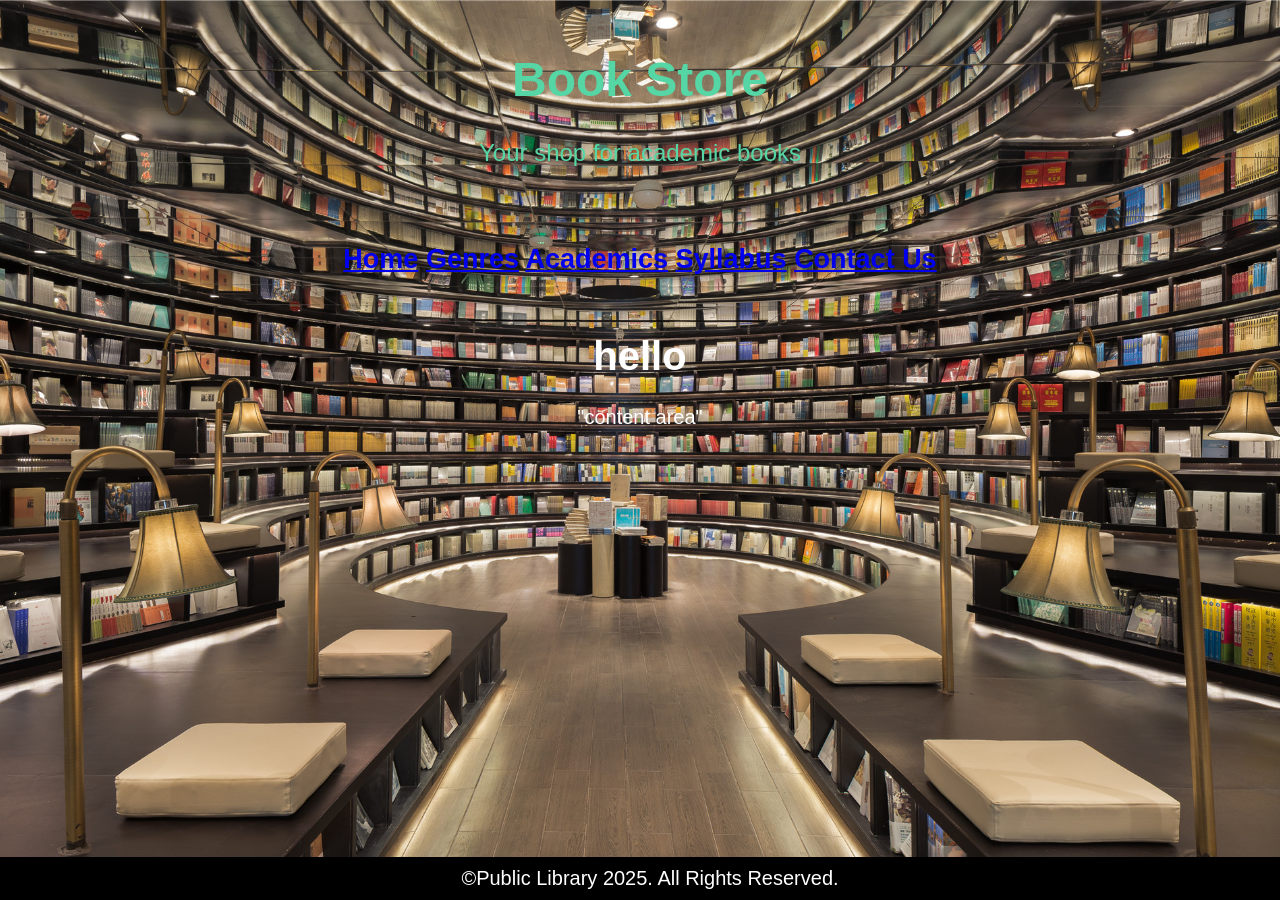
<file: IWT/05-02-25/index.html>
<!DOCTYPE html>
<html lang="en">

<head>
    <meta charset="UTF-8">
    <meta name="viewport" content="width=device-width, initial-scale=1.0">
    <title>Book Store</title>
    <style>
        body {
            font-family: Arial, sans-serif;
            margin: 0;
            padding: 0;
            background-color: #ffffff;
            color: #ffffff;
            background-image: url('library.jpg');
            background-position: center;
            background-repeat: no-repeat;
            background-size: cover;
            background-attachment: fixed;
            font-size: 20px;
        }

        header {
            color: rgb(87, 214, 165);
            text-align: center;
            padding: 20px;
            font-size:larger;
            
        }    
        footer {
        position: fixed;
        bottom: 0;
        width: 100%;
        background-color: #000000;
        color: white;
        text-align: center;
        padding: 10px;
        }
        nav
         {
            
            background-color: transparent;
            color: white;
            text-align: center;
            padding: 10px;
            font-size: large;
            text
        
        }    
    </style>
</head>

<body>
    <header>
        <h1>Book Store</h1>
        <p>Your shop for academic books</p>
    </header>

    <nav><h2>
        <a href="https://www.google.com">Home</a>
        <a href="https://www.youtube.com">Genres</a>
        <a href="https://www.reddit.com">Academics</a>
        <a href="https://www.chat.com">Syllabus</a>
        <a href="https://www.hp.com">Contact Us</a>
        </h2>
    </nav>
    <main>
        <center>
        
        <h1>
            hello
        </h1>
        <p>"content area"</p>
    </center>

    <footer>
        &copy;Public Library 2025. All Rights Reserved.
        
    </footer>


    
    



    
</body>

</html>
</file>
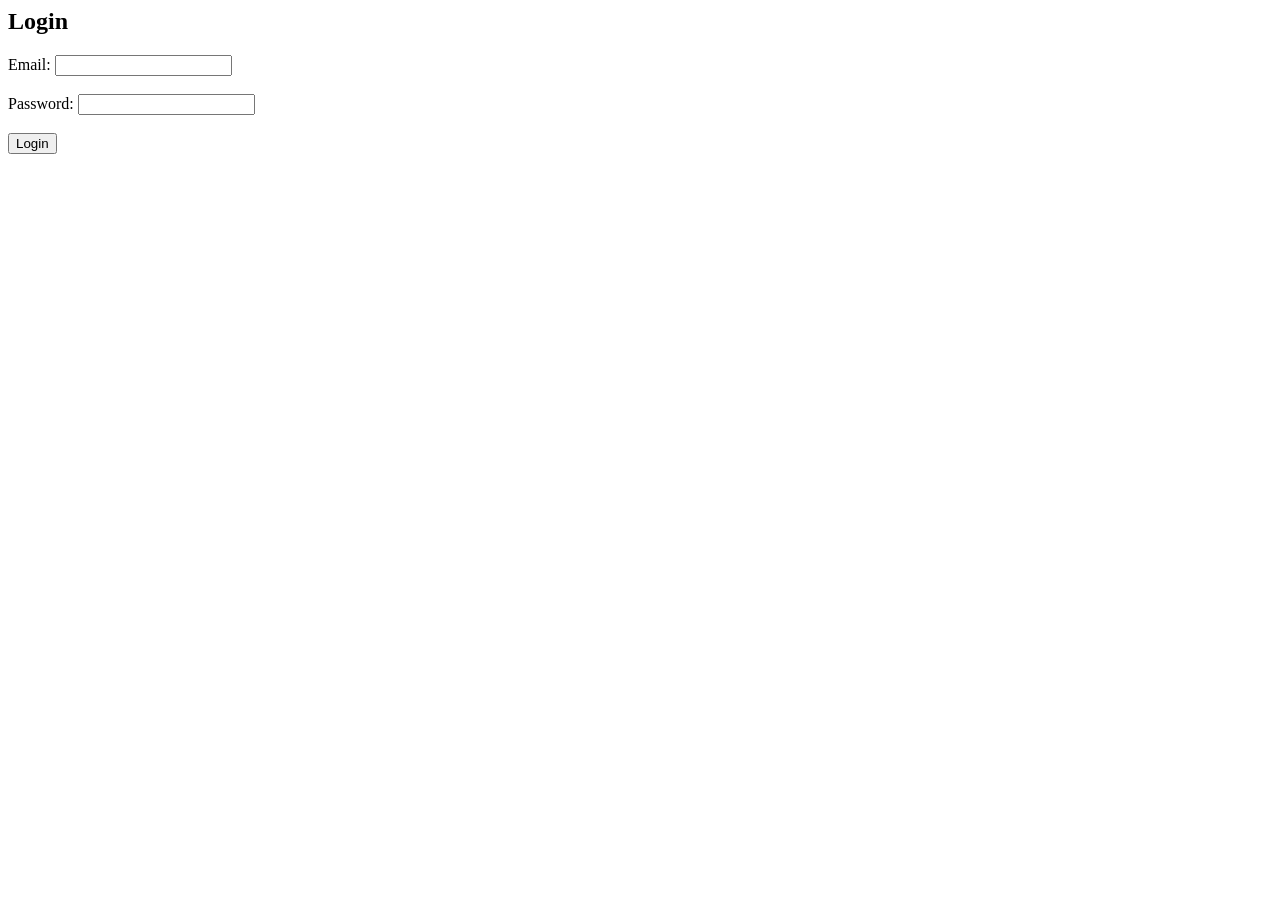
<file: IWT/12-03-25/index.html>
<html>
    <head>
        <title>
            Login Page
        </title>
        <script>
            function validateLogin(){
                let email= document.getElementById("email").value;
                let password= document.getElementById("password").value;
                if (email===""||password===""){
                    alert("All fields are required");
                    return false;
                }
                alert("Login Successful");
                return true;
            }
        </script>
    </head>
    <body>
        <h2>
            Login
        </h2>
        <form onsubmit="return validateLogin()">
            Email: <input type="text" id="email" required><br><br>
            Password: <input type="password" id="password" required><br><br>
            <button type="submit">Login</button>
        </form>
    </body>
</html>
</file>
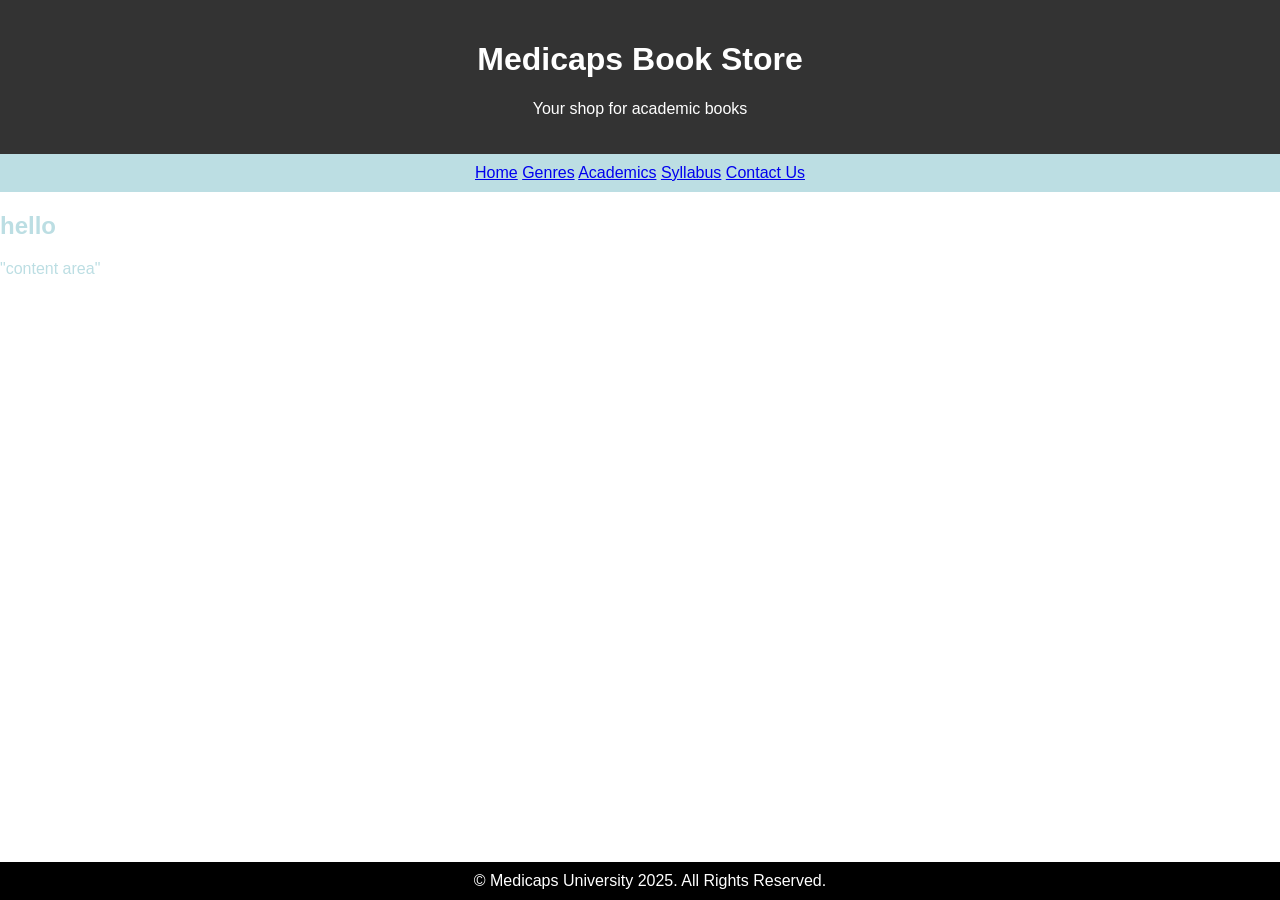
<file: IWT/29-1-25/index.html>
<!DOCTYPE html>
<html lang="en">

<head>
    <meta charset="UTF-8">
    <meta name="viewport" content="width=device-width, initial-scale=1.0">
    <title>Medicaps Book Store</title>
    <style>
        body {
            font-family: Arial, sans-serif;
            margin: 0;
            padding: 0;
            background-color: #ffffff;
            color: #bcdee3;
            background-image: library.jp;

        }

        header {
            background-color: #333;
            color: white;
            text-align: center;
            padding: 20px;
        }    
        footer {
        position: fixed;
        bottom: 0;
        width: 100%;
        background-color: #000000;
        color: white;
        text-align: center;
        padding: 10px;
        }
        nav {
            background-color: #bcdee3;
            color: white;
            text-align: center;
            padding: 10px;
        }    
    </style>
</head>

<body>
    <header>
        <h1>Medicaps Book Store</h1>
        <p>Your shop for academic books</p>
    </header>

    <nav>
        <a href="https://www.google.com">Home</a>
        <a href="https://www.youtube.com">Genres</a>
        <a href="https://www.reddit.com">Academics</a>
        <a href="https://www.chat.com">Syllabus</a>
        <a href="https://www.hp.com">Contact Us</a>
    </nav>
    <main>
        <h2>
            hello
        </h2>
        <p>"content area"</p>

    <footer>
        &copy; Medicaps University 2025. All Rights Reserved.
        
    </footer>


    
    



    
</body>

</html>
</file>
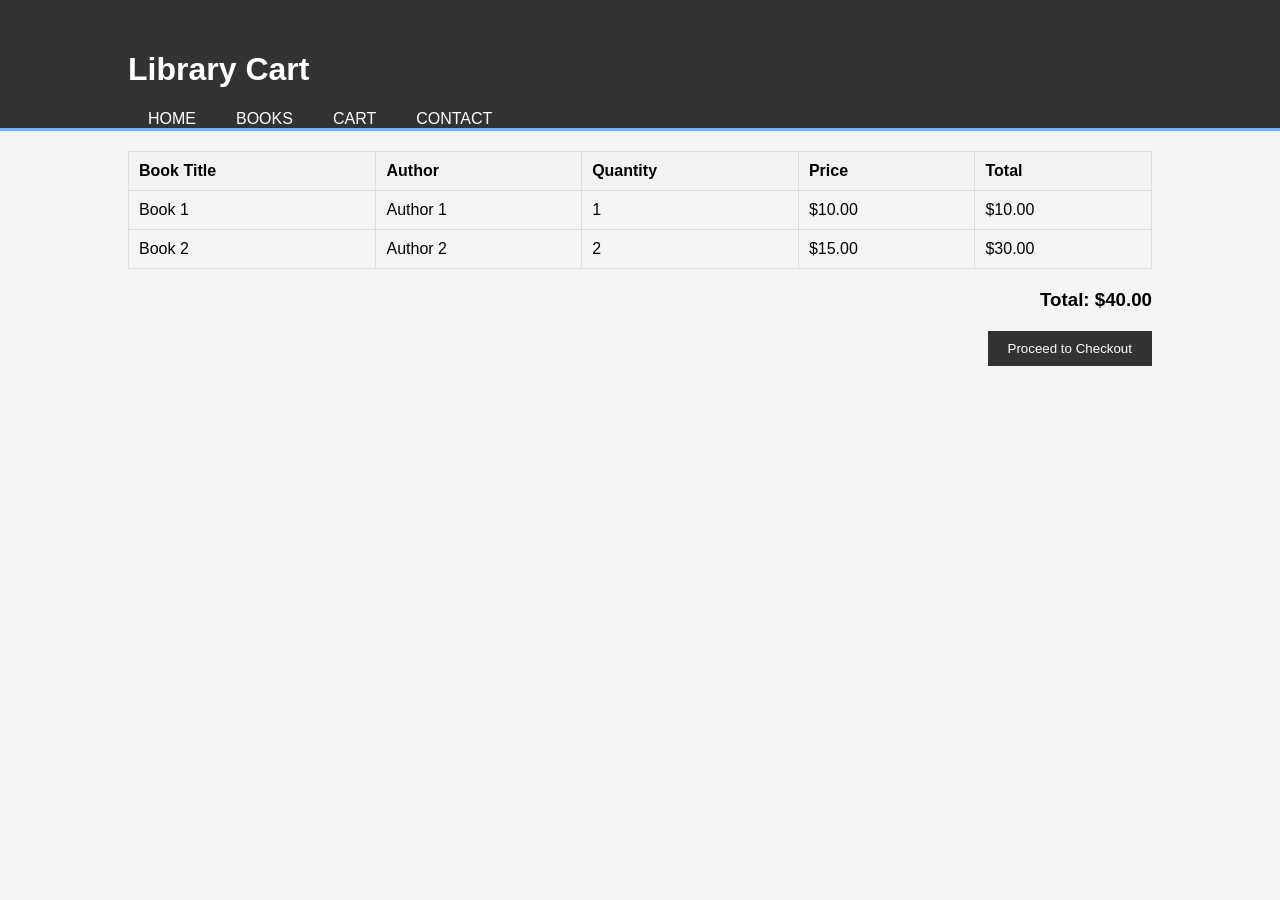
<file: IWT/1234/cart.html>
<!DOCTYPE html>
<html lang="en">
<head>
    <meta charset="UTF-8">
    <meta name="viewport" content="width=device-width, initial-scale=1.0">
    <title>Library Cart</title>
    <style>
        body {
            font-family: Arial, sans-serif;
            margin: 0;
            padding: 0;
            background-color: #f4f4f4;
        }
        .container {
            width: 80%;
            margin: auto;
            overflow: hidden;
        }
        header {
            background: #333;
            color: #fff;
            padding-top: 30px;
            min-height: 70px;
            border-bottom: #77aaff 3px solid;
        }
        header a {
            color: #fff;
            text-decoration: none;
            text-transform: uppercase;
            font-size: 16px;
        }
        header ul {
            padding: 0;
            list-style: none;
        }
        header li {
            float: left;
            display: inline;
            padding: 0 20px 0 20px;
        }
        .cart {
            margin: 20px 0;
        }
        .cart table {
            width: 100%;
            border-collapse: collapse;
        }
        .cart table, .cart th, .cart td {
            border: 1px solid #ddd;
        }
        .cart th, .cart td {
            padding: 10px;
            text-align: left;
        }
        .cart th {
            background-color: #f2f2f2;
        }
        .total {
            text-align: right;
            margin-top: 20px;
        }
        .total h3 {
            margin: 0;
        }
        .checkout {
            text-align: right;
            margin-top: 20px;
        }
        .checkout button {
            padding: 10px 20px;
            background-color: #333;
            color: #fff;
            border: none;
            cursor: pointer;
        }
    </style>
</head>
<body>
    <header>
        <div class="container">
            <h1>Library Cart</h1>
            <nav>
                <ul>
                    <li><a href="home.html">Home</a></li>
                    <li><a href="catalog.html">Books</a></li>
                    <li><a href="cart.html">Cart</a></li>
                    <li><a href="login.html">Contact</a></li>
                </ul>
            </nav>
        </div>
    </header>
    <div class="container">
        <div class="cart">
            <table>
                <thead>
                    <tr>
                        <th>Book Title</th>
                        <th>Author</th>
                        <th>Quantity</th>
                        <th>Price</th>
                        <th>Total</th>
                    </tr>
                </thead>
                <tbody>
                    <tr>
                        <td>Book 1</td>
                        <td>Author 1</td>
                        <td>1</td>
                        <td>$10.00</td>
                        <td>$10.00</td>
                    </tr>
                    <tr>
                        <td>Book 2</td>
                        <td>Author 2</td>
                        <td>2</td>
                        <td>$15.00</td>
                        <td>$30.00</td>
                    </tr>
                </tbody>
            </table>
        </div>
        <div class="total">
            <h3>Total: $40.00</h3>
        </div>
        <div class="checkout">
            <button>Proceed to Checkout</button>
        </div>
    </div>
</body>
</html>
</file>
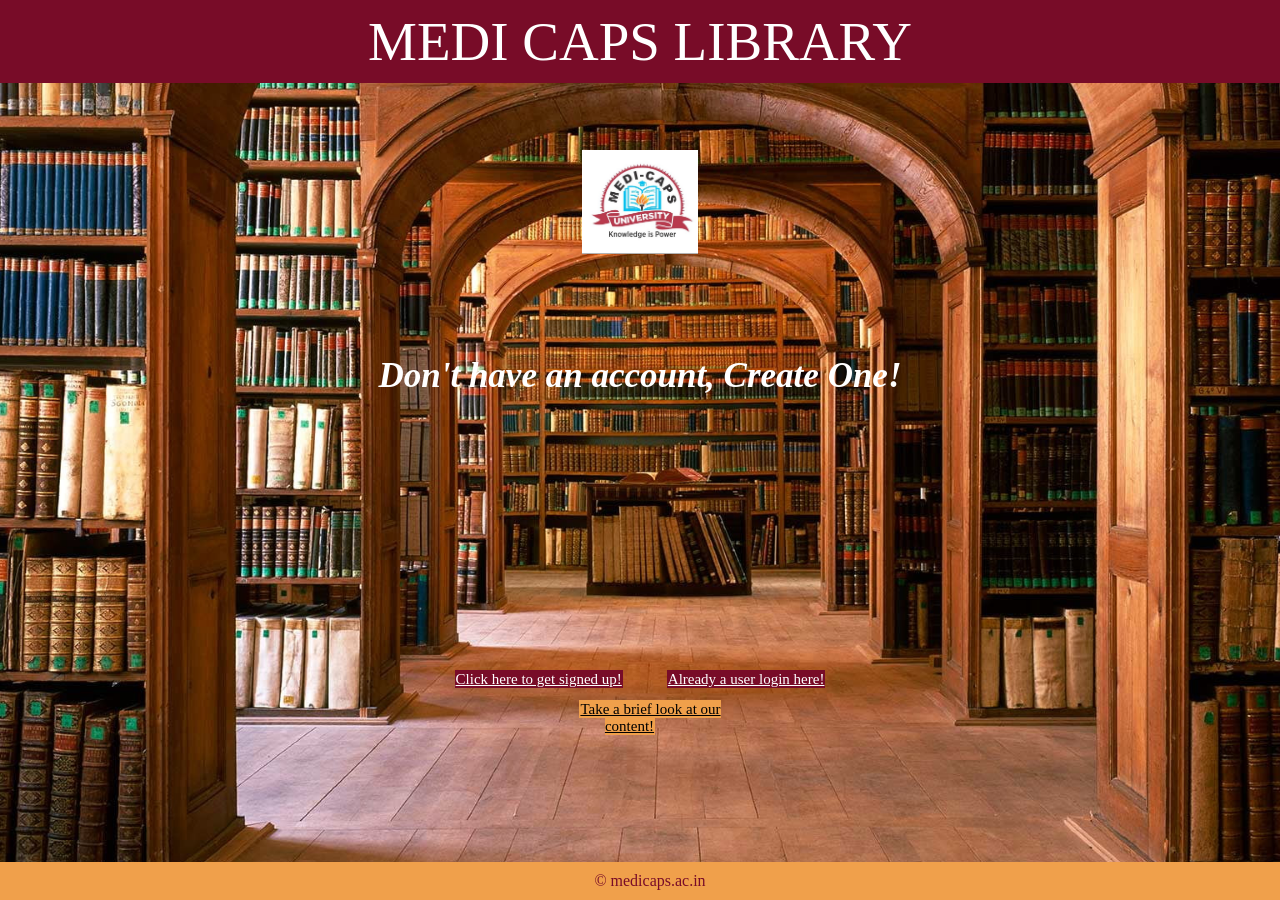
<file: IWT/1234/home.html>
<!DOCTYPE html>
<html lang="en">
<head>
<meta charset="UTF-8" />
<meta name="viewport" content="width=device-width,
initial-scale=1.0" />
<style>
body {
font-family: 'Times New Roman', Georgia;
margin: 0;
padding: 0;
background-image: url('librarybackground.jpg');
background-size: cover;
background-position: center;
background-repeat: no-repeat;
background-attachment: fixed;
}
header {
font-family: 'Times New Roman', Georgia;
background-color: #780C28;
color: #ffffff;
padding: 10px;
text-align: center;
font-size: 55px;
}
img {
display: block;
margin-left: auto;
margin-right: auto;
width: 9%;
}
h1{
font-family: 'Times New Roman', Georgia;
color: #ffffff;
padding: 250px;
text-align: center;
font-size: 35px;
font-style: oblique;
}
nav a {
font-family: 'copperplate';
background-color: #780C28;
color: #ffffff;
margin: 20px;
text-align: center;
padding: 1px 1px;
}
a{
font-family: 'copperplate';
font-size: 15px;
background-color: #F0A04B;
color: #000000;
margin: 20px;
text-align: center;
padding: 1px 1px;
}
footer {
font-family: 'Times New Roman', Georgia;
background: #F0A04B;
color: #780C28;
padding: 10px;
text-align: center;
position: fixed;
bottom: 0;
width: 100%;
}
</style>
</head>
<body> 
<header>MEDI CAPS LIBRARY</header>
<img src="UniversityLogo.jpg" style="position: absolute; right:
100px; left:100px; top: 150px;">
<h1>Don't have an account, Create One!</h1>
<center>
<nav>
<a href="register.html">Click here to get signed up!</a>
<a href="login.html">Already a user login here!</a>

</nav>
<pre>
<a href="catalog.html">Take a brief look at our
content!</a>
</pre>
</center>
<footer>
&copy; <medicapc class="ac in"></medicapc>medicaps.ac.in
</footer>
</body>
</html>
</file>
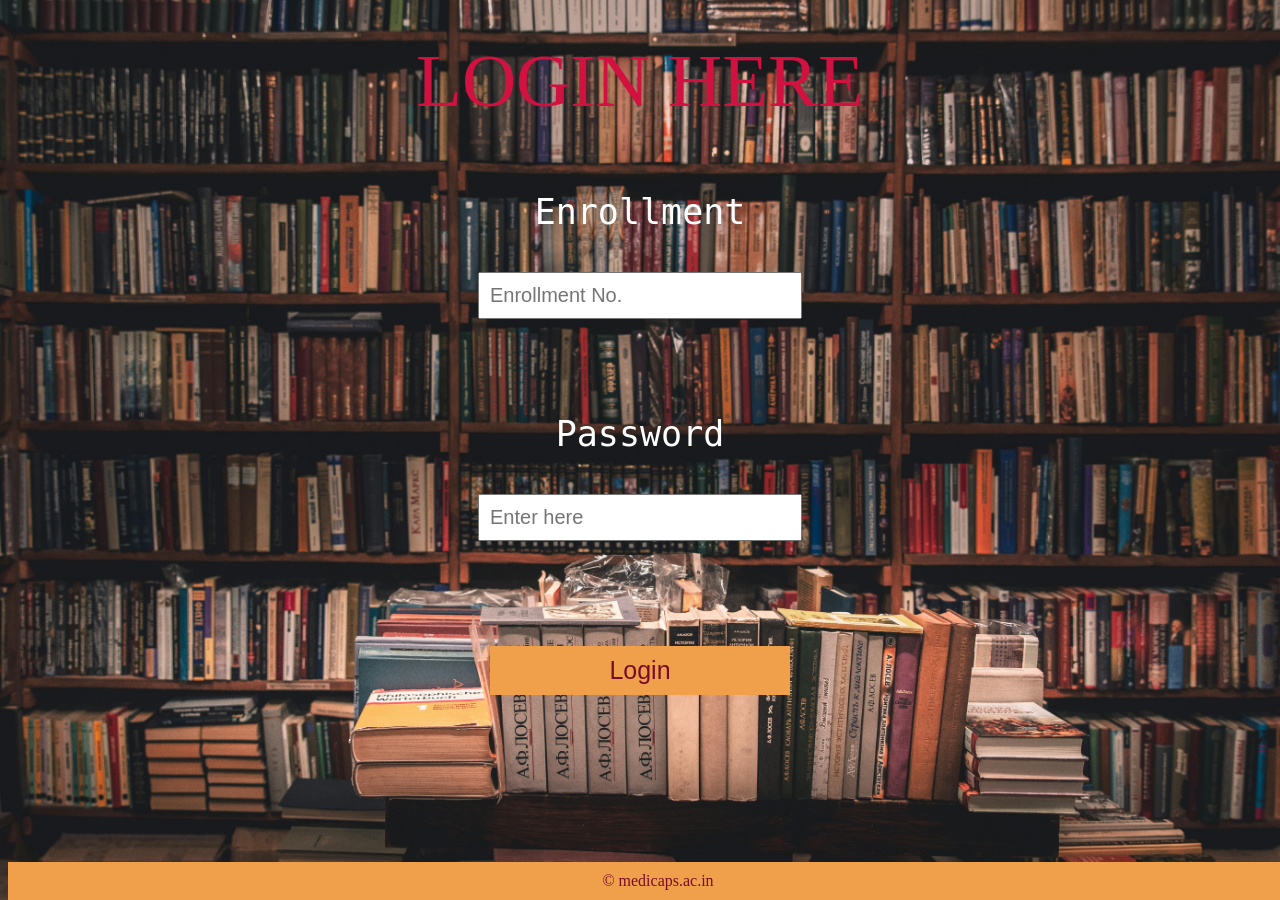
<file: IWT/1234/login.html>
<!DOCTYPE html>
<html lang="en">
<head>
<meta charset="UTF-8">
<meta name="viewport" content="width=device-width, initial-scale=1.0">
<title>Login Page</title>
<style>
body {
    font-family: 'Times New Roman', Georgia;
    background-image: url('back.jpg');
    background-size: cover;
    background-position: center;
    background-repeat: no-repeat;
    background-attachment: fixed;
    text-align: center;
    color: white;
}

header {
    color: #d11241;
    padding: 30px;
    font-size: 75px;
}

label {
    font-size: 35px;
    color: white;
    display: block;
    margin-top: 10px;
}

input {
    font-size: 20px;
    padding: 10px;
    margin: 10px;
    width: 300px;
    display: block;
}

input[type="submit"] {
    background-color: #F0A04B;
    color: #780C28;
    border: none;
    cursor: pointer;
    font-size: 25px;
    margin-top: 20px;
}

.error {
    color: red;
    font-size: 14px;
}

footer {
    background: #F0A04B;
    color: #780C28;
    padding: 10px;
    text-align: center;
    position: fixed;
    bottom: 0;
    width: 100%;
}
</style>
<script>
function validateForm(event) {
    event.preventDefault();
    var enrollment = document.getElementById("enrollment").value.trim();
    var password = document.getElementById("password").value.trim();
    var enrollmentError = document.getElementById("enrollmentError");
    var passwordError = document.getElementById("passwordError");
    
    enrollmentError.innerHTML = "";
    passwordError.innerHTML = "";
    
    var enrollmentPattern = /^[a-zA-Z0-9]+$/;
    if (enrollment === "") {
        enrollmentError.innerHTML = "Enrollment number is required!";
        return false;
    } else if (!enrollmentPattern.test(enrollment)) {
        enrollmentError.innerHTML = "Only letters and numbers allowed!";
        return false;
    }
    if (password === "") {
        passwordError.innerHTML = "Password is required!";
        return false;
    } else if (password.length < 6) {
        passwordError.innerHTML = "Password must be at least 6 characters!";
        return false;
    }
    alert("Login Successful!");
    return true;
}
</script>
</head>
<body>
<header>LOGIN HERE</header>
<center>
<form onsubmit="return validateForm(event)">
    <pre>
    <label>Enrollment</label>
    <input type="text" id="enrollment" placeholder="Enrollment No." required/>
    <div id="enrollmentError" class="error"></div>
    
    <label>Password</label>
    <input type="password" id="password" placeholder="Enter here" required/>
    <div id="passwordError" class="error"></div>
    
    <input type="submit" value="Login"/>
    </pre>
</form>
</center>
<footer>
    &copy; <span>medicaps.ac.in</span>
</footer>
</body>
</html>
</file>
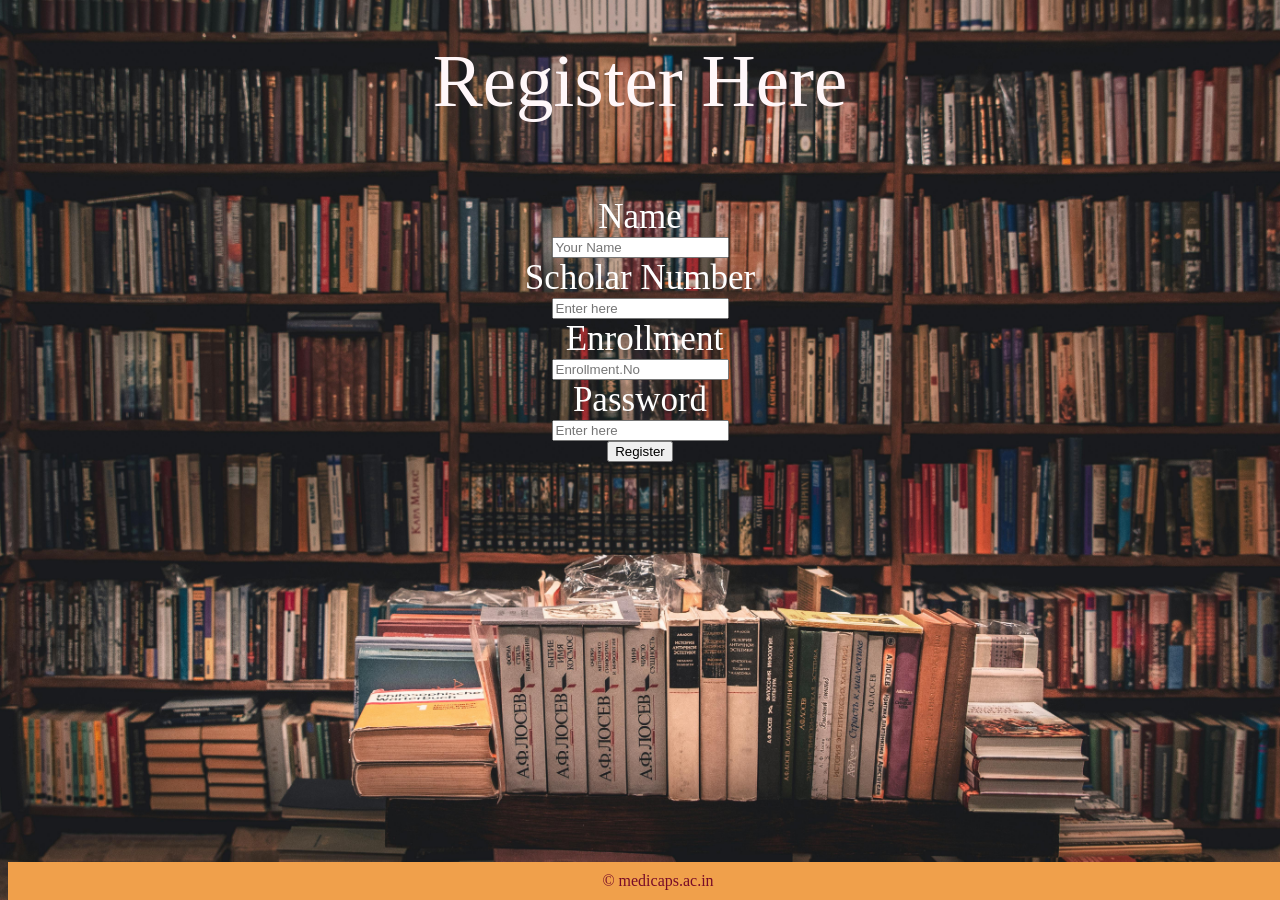
<file: IWT/1234/register.html>
<!DOCTYPE html>
<html lang="en">
<head>
<meta charset="UTF-8">
<meta name="viewport" content="width=<device-width>,
initial-scale=1.0">
<title>Document</title>
<style>
body{
font-family: 'Times New Roman', Georgia;
background-image: url('back.jpg');
background-size: cover;
background-position: center;
background-repeat: no-repeat;
background-attachment: fixed;
}
header {
font-family: 'Times New Roman', Georgia;
color: #fff7f9;
padding: 30px;
text-align: center;
font-size: 75px;
}
label{
font-family: 'Times New Roman', Georgia;
color:#ffffff;
padding: 5px;
text-align: center;
font-size: 35px;
}
footer {
font-family: 'Times New Roman', Georgia;
background: #F0A04B;
color: #780C28;
padding: 10px;
text-align: center;
position: fixed;
bottom: 0;
width: 100%;
}
</style>
</head>
<body>
<center>
<header> Register Here</header>
<pre>
<form>
    
<label>Name</label>
<input type="text"placeholder="Your Name"/>
<label>Scholar Number</label>
<input type="text"placeholder="Enter here"/>
<label> Enrollment</label>
<input type="text"placeholder="Enrollment.No"/>
<label>Password</label>
<input type="text"placeholder="Enter here"/>
<input type="submit" value="Register"/>
</form>
</pre>
<footer>
&copy; <medicaps class="ac
in"></medicaps>medicaps.ac.in
</footer>

</center>
</body>
</html>
</file>
